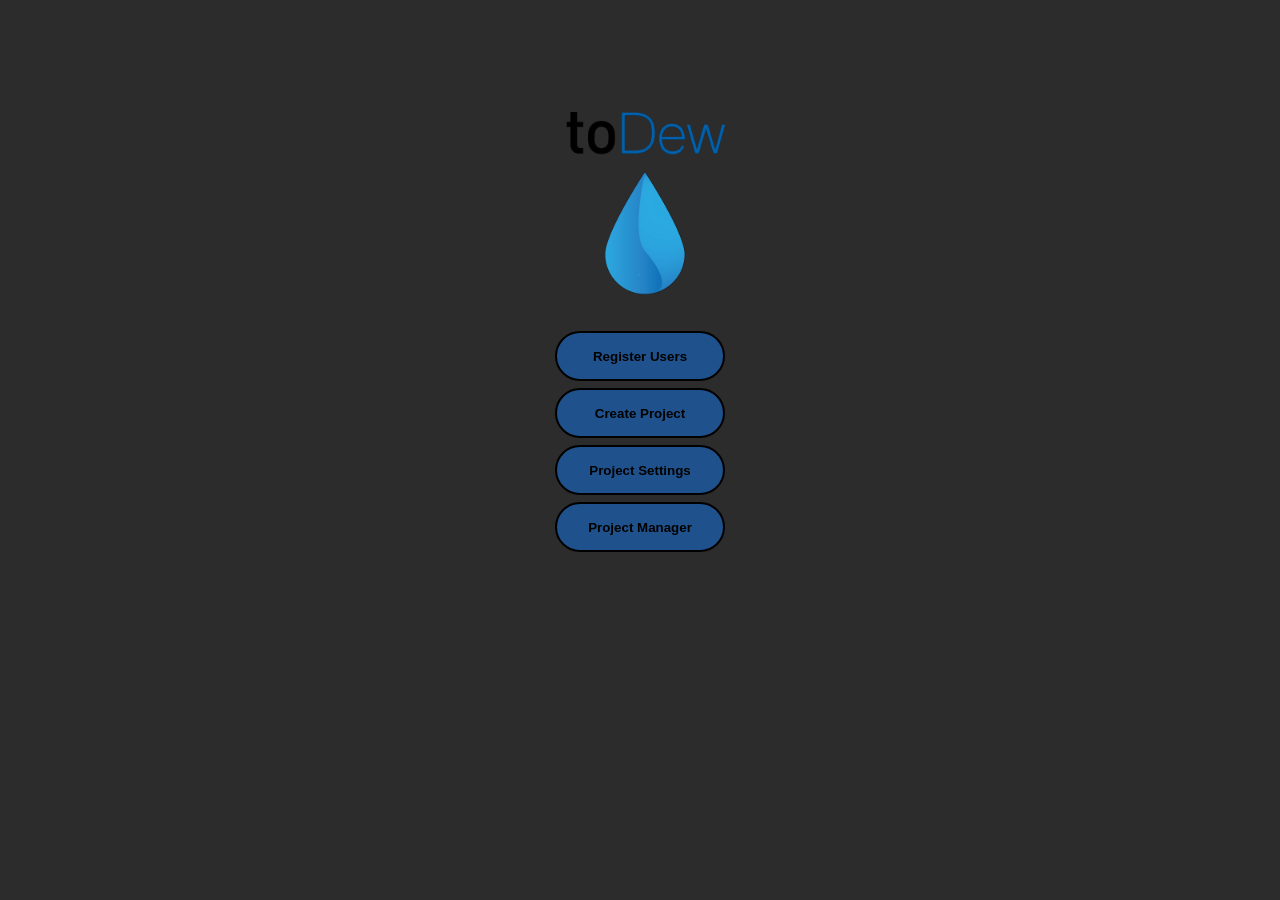
<file: docs/index.html>
<!DOCTYPE html>
<html lang="en">
<head>
  <meta charset="UTF-8">
  <meta name="viewport" content="width=device-width, initial-scale=1.0">
  <title>toDew - Home</title>
  <link rel="stylesheet" href="./css/style.css">
</head>
<body>
<!--Front page with buttons-->
  <main>
    <div id="fillerLeft"></div>
    <div id="main-div" class="container">
   <a href="./index.html"> <img src="./images/Artboard_1.png" alt="toDew Logo" ></a>
      
      <br>
      <a href="./userRegister.html"><button type="button" class="large-button">Register Users</button></a>
        <br>
       
      <a href="./projectRegister.html"><button type="button" class="large-button">Create Project</button></a>
        <br>
       
        <a href="./taskRegister.html"><button type="button" class="large-button">Project Settings</button></a>
        <br>
        
      <a href="./projectPage.html"><button type="button"  class="large-button">Project Manager</button></a>
    </div>
    <div id="fillerRight"></div>
  </main>
</body>
</html>
</file>
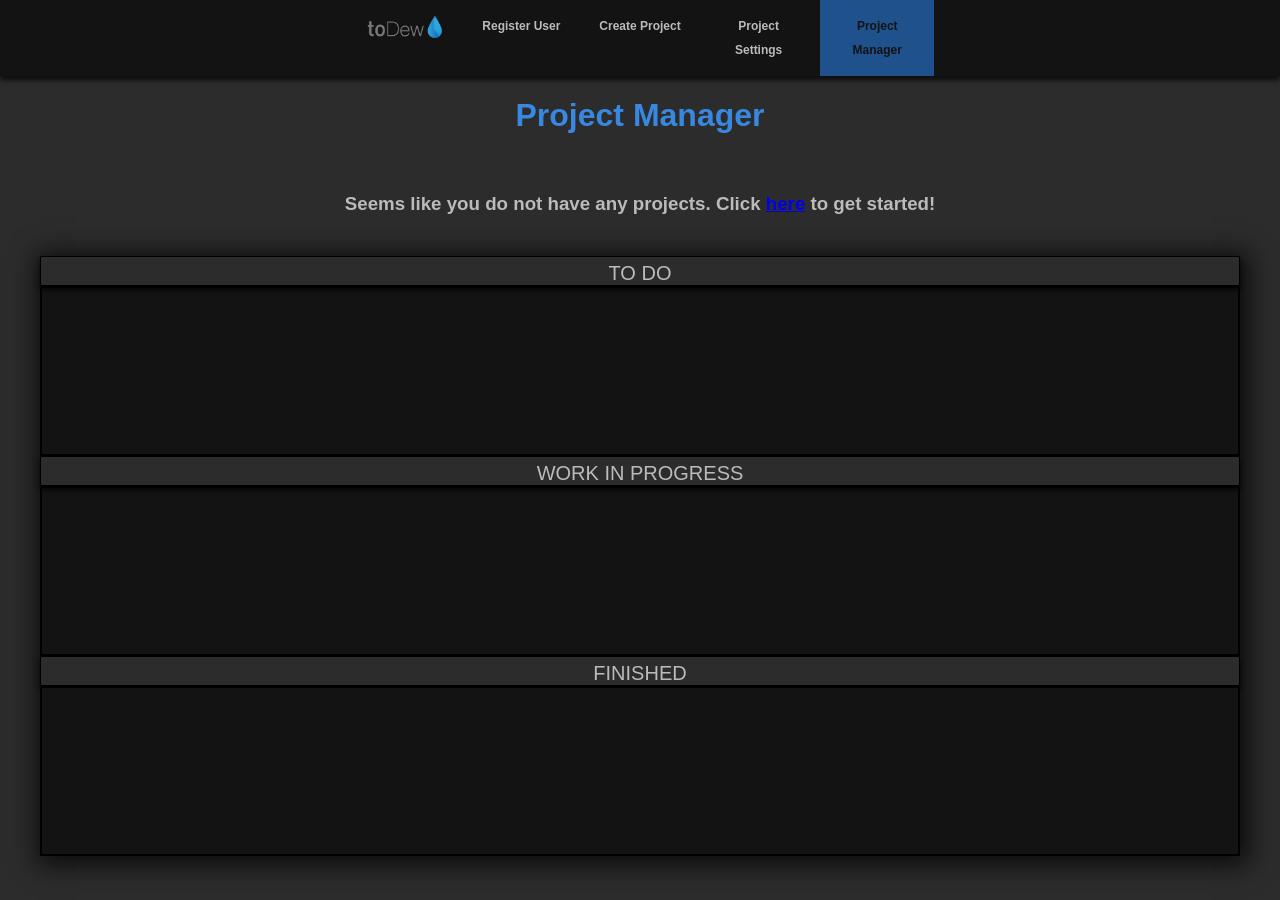
<file: docs/projectPage.html>
<html lang="en">

<head>
  <meta charset="UTF-8">
  <meta name="viewport" content="width=device-width, initial-scale=1.0">
  <title>toDew - Project Manager</title>
  <link rel="stylesheet" href="./css/projectPage.css">
  <link rel="stylesheet" href="./css/navBar.css">
</head>

<body>
  <!-- NAVBAR -->
  <div class="navbar">
    <span></span>
    <a href="./index.html"><img src="./images/ToDewLogoNav-01.png" alt="toDew Logo"></a>
    <a href="./userRegister.html">Register User</a>
    <a href="./projectRegister.html">Create Project</a>
    <a href="./taskRegister.html">Project Settings</a>
    <a class="current" href="./projectPage.html">Project Manager</a>
    <span></span>
  </div>

  <main>
    <span>
        <div>
          <h1 id="project-manager-header">Project Manager</h1>
          <section id="projDescriptionSec">
            <h4 id="project-description-header">Project Description</h4>
            <p id="projectDescription">This would be an example of a project description. It may be long, it may be
              short. Whichever works best for you.</p>
            <br>
            <time>
              Project duration: <span id="projectStartDate"></span> - <span id="projectEndDate"></span>
            </time>
          </section>
        </div>

        <br>
        <div id="projectSelector-div">
          <label for="projectSelector">Select Project</label>
          <select id="projectSelector"></select>
        </div>
        <br>
        <div id="addTaskBtnDiv">
          <input type="button" id="button-todo" value="Add Task +" data-modal-target="#modal" class="large-button">
        </div>
    </span>

    <span id="main-container">

      <span id="containerToGetDisplayHorizontal">
        <span id="container">
          <div id="todo-text-header" class="headers">
            <p>TO DO</p>
          </div>
          <div id="todo-div" ondrop="drop(event)" ondragover="allowDrop(event)"></div>
          <div id="during-text-head" class="headers">
            <p>WORK IN PROGRESS</p>
          </div>
          <div id="during-div" ondrop="drop(event)" ondragover="allowDrop(event)"></div>
          <div id="finished-text-head" class="headers">
            <p>FINISHED</p>
          </div>
          <div id="finished-div" ondrop="drop(event)" ondragover="allowDrop(event)"></div>
        </span>
      </span>
      <span id="calendarSpan">
        <div id="caleandar"></div>
      </span>
    </span>

    <div id="overlay"> </div>
    <div id="popUp"></div>

  </main>
  <script src="scripts/functions.js"></script>
  <script src="scripts/projectPage.js"></script>

</body>

</html>
</file>
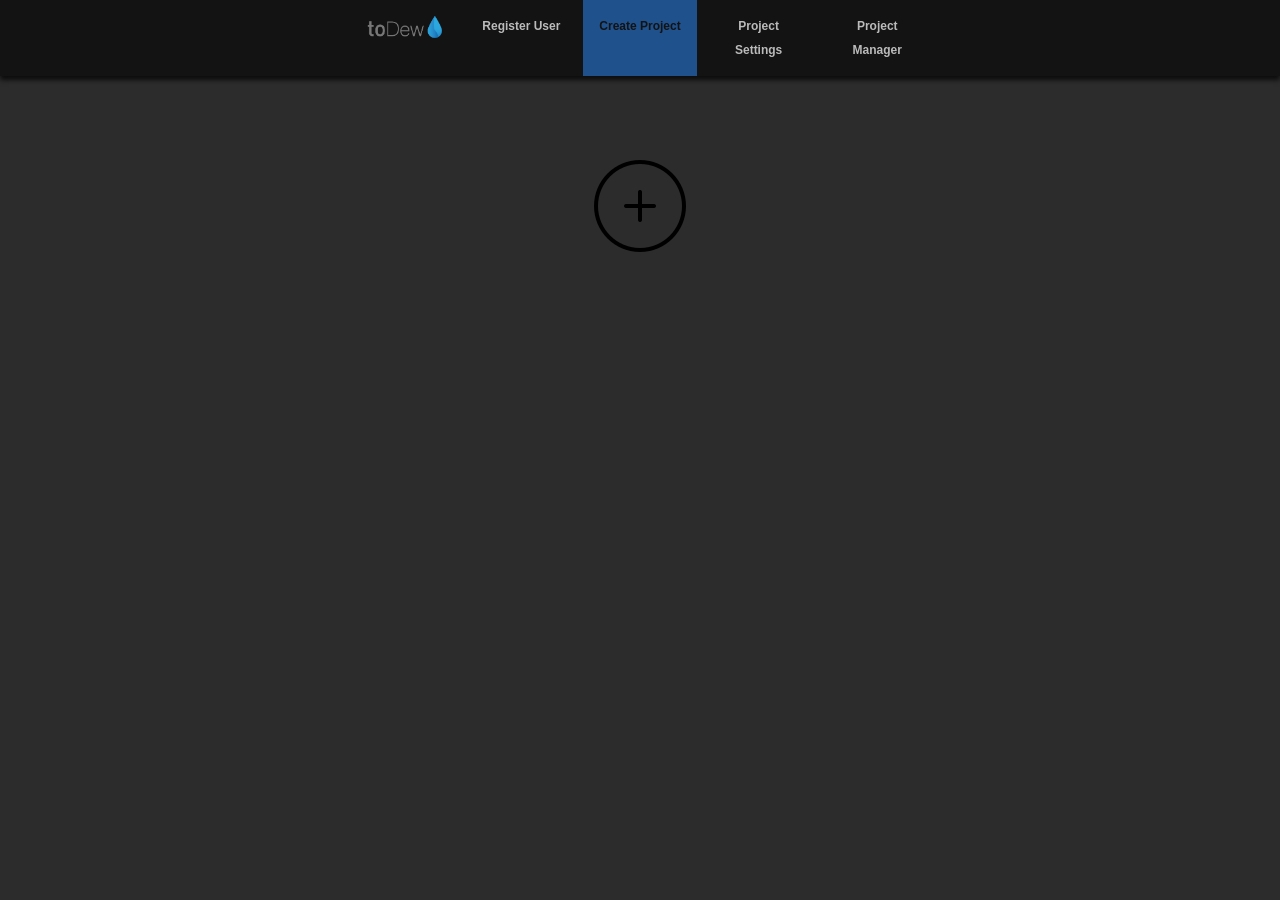
<file: docs/projectRegister.html>
<!DOCTYPE html>
<html lang="en">

<head>
    <meta charset="UTF-8">
    <meta name="viewport" content="width=device-width, initial-scale=1.0">
    <link rel="stylesheet" href="./css/projectRegister.css" />
    <link rel="stylesheet" href="./css/navBar.css">

    <title>toDew - Create Project</title>
</head>

<body>
    <!-- NAVBAR -->
<div class="navbar">
    <span></span>
    <a href="./index.html"><img src="./images/ToDewLogoNav-01.png" alt="toDew Logo"></a>
    <a href="./userRegister.html">Register User</a>
    <a class="current" href="./projectRegister.html">Create Project</a>
    <a href="./taskRegister.html">Project Settings</a>
    <a href="./projectPage.html">Project Manager</a>
    <span></span>
  </div>
    <div>
        <div>
            <a onclick="openCloseProjectForm(this)" style="cursor: pointer;">
                <img id="openCloseIcon" alt="Click to open create project dialog" src="./images/plus.png" />
            </a>
        </div>
        <div id="status" style="display: none;"></div>
        <div class=grid id="add-project-form" style="display: none" ;>
            <form class="create-project-forms" onsubmit="createProject(event)">
                <h1>Create a new Project</h1>
                <div>
                    <!-- Adding Project id and Project Name -->
                    <label for="projectName">Project Name</label>
                    <input type="text" placeholder="Enter Project Name"  class="small-textbox" id="projectName" required>
                </div>

                <!-- Adding start and end date for the Project -->
                <div>
                    <label for="startDate">Start Date</label>
                    <input type="date" id="startDate" class="small-textbox" required>
                </div>
                <div>
                    <label for="endDate">End Date</label>
                    <input type="date" id="endDate"  class="small-textbox" required>
                </div>

                <!-- Project description -->
                <div>
                    <h4>Project Description</h4>
                    <textarea name="" id="projectDesc" class="small-textbox" cols="40" rows="10"></textarea>
                </div>
                <button type="submit" class="add-task-project__submit" id="projectRegBtn" style="cursor: pointer;">Create project</button>
                <input type="reset" class="reset-button" value="Reset" style="cursor: pointer;">
                <br>
            </form>
        </div>
    </div>
    <div id="project-container"></div>

    <script src="./scripts/functions.js"></script>
    <script src="./scripts/projectRegister.js"></script>

</body>

</html>
</file>
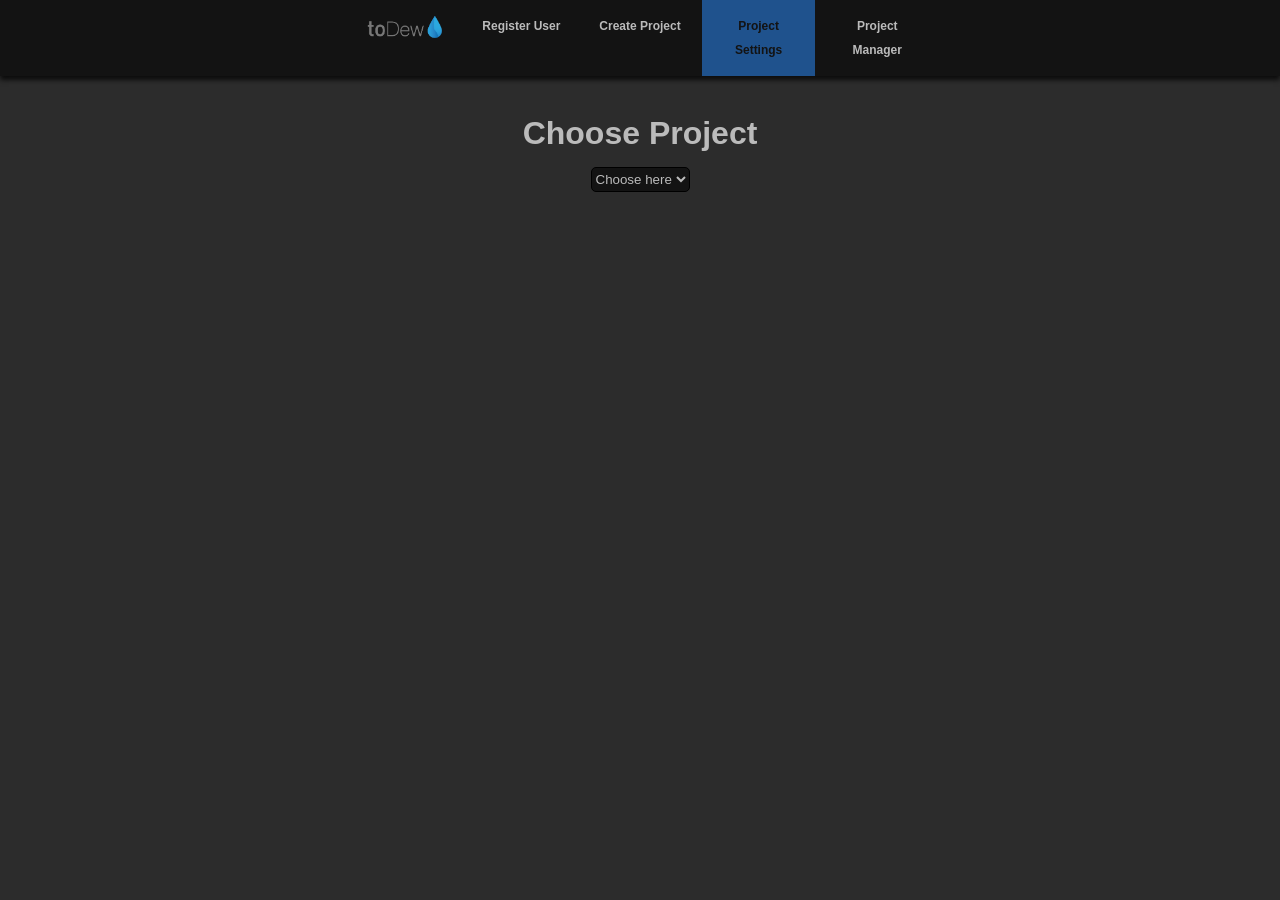
<file: docs/taskRegister.html>
<!DOCTYPE html>
<html lang="en">

<head>
    <meta charset="UTF-8" />
    <meta name="viewport" content="width=device-width, initial-scale=1.0" />
    <link rel="stylesheet" href="./css/navBar.css">
    <link rel="stylesheet" href="./css/taskRegister.css">
    <title>toDew - Register task</title>

</head>

<body>
    <!-- NAVBAR -->
<div class="navbar">
    <span></span>
    <a href="./index.html"><img src="./images/ToDewLogoNav-01.png" alt="toDew Logo"></a> 
    <a href="./userRegister.html">Register User</a>
    <a href="./projectRegister.html">Create Project</a>
    <a class="current" href="./taskRegister.html">Project Settings</a>
    <a href="./projectPage.html">Project Manager</a>
    <span></span>
  </div>

    <div>
        <br>
        <form action="">
            <label for="createdProject"><h1>Choose Project</h1></label>
            <select id="createdProject" class="small-textbox">
                <option class="created-project__none text" value="" selected disabled hidden>Choose here</option>
            </select>
        </form>
    </div>

    <div id="status" style="display: none;"></div>
    <!--Create new task to the project-->
    <form onsubmit="createTask(event)" class="create-task-form-submit" style="display: none;">
        <h4 class="create-task-form-submit__h4"></h4>
        <label for="addTask">Add Task</label>
        <input type="text" class="small-textbox" id="taskText" placeholder="Add task" required />
        <label for="priority"> Choose priority:</label>
        <select name="priorities" id="priorities" class="small-textbox">
            <option value="Low">Low</option>
            <option value="Medium">Medium</option>
            <option value="High">High</option>
        </select>
        <br>
        <br>
        <!-- Adding start and end date for the Project -->
        <label for="taskStartDate">Start Date</label>
        <input type="date" id="taskStartDate" name="taskStartDate" class="small-textbox" required />
        <label for="taskEndtDate">End Date</label>
        <input type="date" id="taskEndtDate" name="taskEndtDate" class="small-textbox" required />
        <br>
        <br>
        <input type="submit" class="create-task-form-submit__submit button" value="Create task"  />
    </form>
    <br>

    <!-- delegate task to exisiting users -->
    <form onsubmit="delegate(event)" class="delegate-form-submit" style="display: none;">
        <h2>Delegate task to user</h2>
        <label for="userList">Choose User</label>
        <select id="userList" class="small-textbox"></select>
        <label for="taskList">Choose Created Task</label>
        <select id="taskList" class="small-textbox"></select>
        <br>
        <br>
        <input type="submit" class="delegate-form-submit__legg--til button " value="Delegate user" />
        <br>
        <br>
    </form>

    <script src="./scripts/functions.js"></script>
    <script src="./scripts/taskRegister.js"></script>

</body>

</html>
</file>
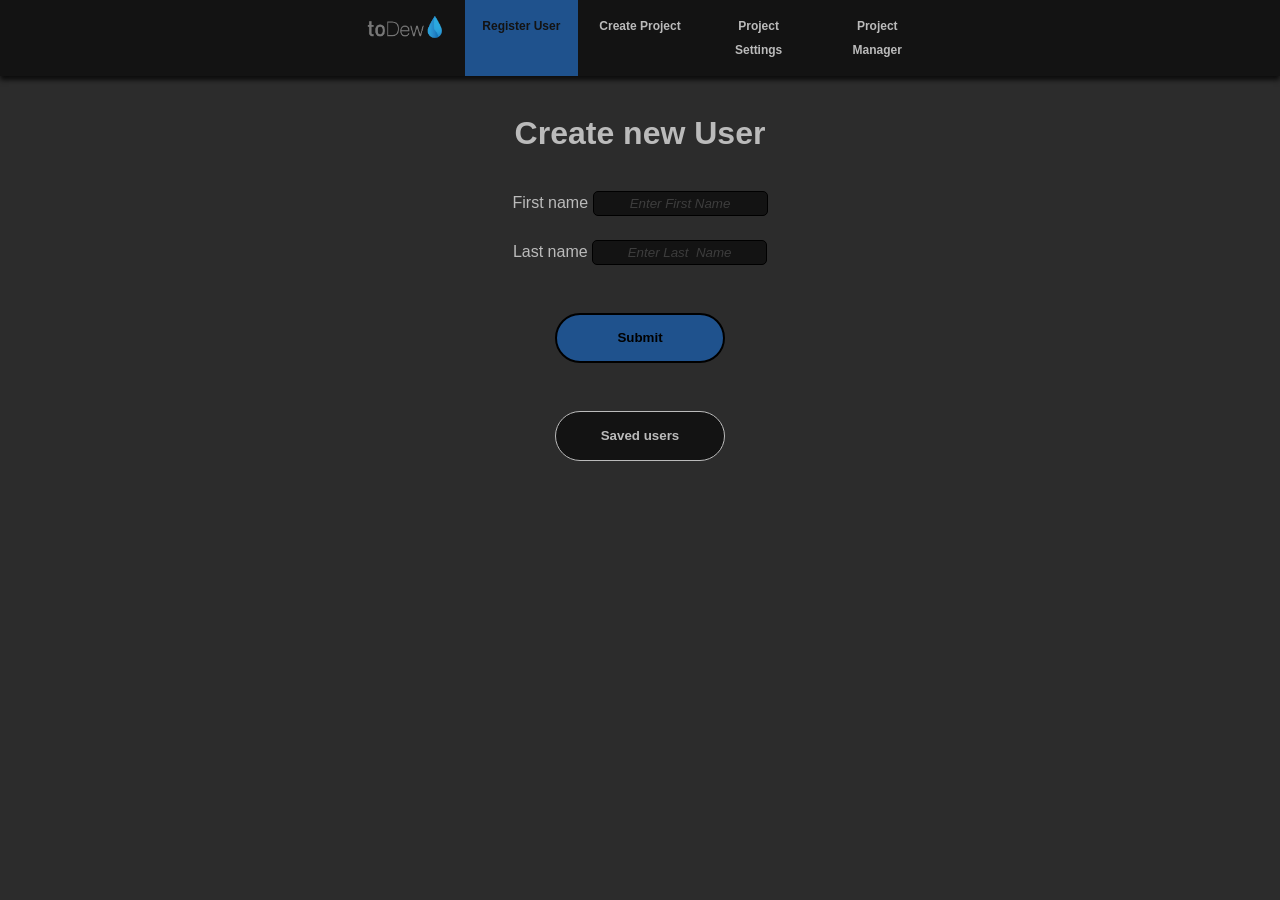
<file: docs/userRegister.html>
<!DOCTYPE html>
<html lang="en">

<head>
    <meta charset="UTF-8">
    <meta name="viewport" content="width=device-width, initial-scale=1.0">
    <title>toDew - user register</title>
    <link rel="stylesheet" href="./css/userRegister.css" />
    <link rel="stylesheet" href="./css/navBar.css">
    <title>toDew - Register User</title>
</head>

<body>
    <!-- NAVBAR -->
<div class="navbar">
    <span></span>
    <a href="./index.html">  <img src="./images/ToDewLogoNav-01.png" alt="toDew Logo"> </a>
    <a class="current" href="./userRegister.html">Register User</a>
    <a href="./projectRegister.html">Create Project</a>
    <a href="./taskRegister.html">Project Settings</a>
    <a href="./projectPage.html">Project Manager</a>
    <span></span>
  </div>
    <div>

        <!--Register teamList-->
        <div class="memberList">

            <div>
                <form onsubmit="userRegister(event)">
                    <br>
                    <h1>Create new User</h1>
                    <br>
                    First name <input type="text" id="firstName" class="small-textbox" placeholder="Enter First Name" required />
                    <br>
                    <br>
                    Last name <input type="text" id="lastName" class="small-textbox"  placeholder="Enter Last  Name" required />
                    <br>
                    <br>
                    <br>
                    <input type="submit" class ="button" />

                </form>
            </div>
        </div>
    </div>

    <!--Show members in menu-->
    <form class="registeredMembersForm">
        <br>
        <br>
        <input type="button" value="Saved users" id="openBtn" class=" user-button button"></input><br>
       <br>
        <label for="registeredMembersDropdown"></label>
        <select id="registeredMembersDropdown" size="10" autocomplete="off" style="visibility: hidden;">
            <option value="">Choose here</option>
        </select>
        <br>
        <br>
        <input type="button" value="Close" id="closeBtn" class="user-button button" style="visibility: hidden;"></input>
    </form>

    <script src="scripts/userRegister.js"></script>

</body>

</html>
</file>
<file: docs/css/style.css>
:root {
	background-color: var(--lBlack);
	font-family: Arial, Helvetica, sans-serif;
	color: var(--Gray);
	--green: #00ca4e;
	--red: #ff605c;
	--yellow: #ffbd44;
	--lBlack: #2c2c2c;
	--dBlack: #131313;
	--placeholder: #3d3d3d;
	--offWhite: #f3f3f3;
	--Gray: #bbbbbb;
	--dGray: #3d3d3d;
	--postIt: #1c1c21;
}

main {
display: grid;
grid-template-columns: 25% 50% 25%;
margin-top: 100px;  
text-align: center;
}

/* BUTTONS */
.large-button {
	width: 170px;
	height: 50px;
	border-radius: 30px;
	background-color: rgb(31, 82, 141);
    color: black;
	border: 2px solid black;
	outline: none;
  	font-weight: bold;
  	margin-top: 7px;
}

.large-button:hover {
	color: var(--Gray);
	border: 2px solid var(--Gray);
	cursor: pointer;
}

img {
  width: 200px;
  margin-bottom: 20px;
}
</file>
<file: docs/css/projectPage.css>
:root {
	background-color: var(--lBlack);
	font-family: Arial, Helvetica, sans-serif;
	color: var(--Gray);
	--green: #00ca4e;
	--red: #ff605c;
	--yellow: #ffbd44;
	--lBlack: #2c2c2c;
	--dBlack: #131313;
	--placeholder: #3d3d3d;
	--offWhite: #f3f3f3;
	--Gray: #bbbbbb;
	--dGray: #3d3d3d;
	--postIt: #1c1c21;
}

* {
	box-sizing: border-box;
}

body {
	margin:0;
	font-size: 1em;
	text-align: center;
	position: relative;
}

#project-manager-header{
	color: rgb(56, 135, 224) ;
}

#project-description-header{
	color:var(--Gray);	
}

time{
	color: var(--Gray);
	font-weight: bold;
}

/* BUTTONS */
.large-button {
	width: 170px;
    height: 50px;
    border-radius: 30px;
    background-color: rgb(31, 82, 141);
    color: black;
    border: 2px solid black;
    outline: none;
    font-weight: bold;
}

#button-todo:hover {
	background-color: rgb(31, 82, 141);
	color: var(--Gray);
	border: 2px solid var(--Gray);
	cursor: pointer;
}

#addTaskBtnDiv {
	margin-left: 1000px;
	margin-bottom: 40px;
}

#closeButton {
	position: relative;
	width: 30px;
	height: 30px;
	border-radius: 50%;
	text-align: center;
	background-color: var(--dBlack);
	border: 1px var(--Gray) solid;
	font-size: 10px;
	font-weight: bold;
	margin-left: 610px;
	color: var(--Gray);
	opacity: 60%;
	outline: none;
}

#closeButton:hover {
	background-color: var(--Gray);
	color: black;
	border: 2px solid black;
}

#addTaskSubBtn {
	height: 30px;
	width: 100px;
	position: relative;
	margin-top: 30px;
}

#addTaskSubBtn:hover {
	background-color: rgb(31, 82, 141);
	color: var(--Gray);
	border: 2px solid var(--Gray);
	cursor: pointer;
}

/* SELECT */
#projectSelector {
	border-radius: 5px;
	border: black solid 1px;
	height: 25px;
	z-index: 1;
	color: var(--Gray);
	background-color: var(--dBlack);
	outline: none;
	width: 150px;
}

#priorities {
	border-radius: 5px;
	border: black solid 1px;
	height: 25px;
	z-index: 1;
	color: var(--Gray);
	background-color: var(--dBlack);
	outline: none;
	width: 100px;
	text-align: center;
}

#priority {
	background-color: var(--dBlack);
}

#taskPriority {
	border-radius: 5px;
	border: black solid 1px;
	height: 25px;
	z-index: 1;
	color: var(--Gray);
	background-color: var(--dBlack);
	outline: none;
	width: 100px;
	margin-left: 17px;
}

/* TEXT INPUT FIELDS */
.small-textbox {
	border-radius: 5px;
	border: black solid 1px;
	height: 25px;
	z-index: 1;
	color: var(--Gray);
	background-color: var(--dBlack);
	outline: none;
}

.small-textbox::placeholder {
	text-align: center;
	font-style: italic;
	color: var(--dGray);
}

/* PROJECT OVERVIEW */
.headers {
	text-align: center;
	font-size: 20px;
	font-style: bold;
	height: 30px;
	background-color: var(--lBlack);
	z-index: 1;
	border: solid black 1px;
	border-radius: 2px;
	color: var(--Gray);
	box-shadow: 0px 4px 5px 0px rgba(0,0,0,0.75);
}

.headers p {
	position: relative;
	margin-top: 5px;
}

/* STYLING TO THE ENTIRE DRAG AND DROP CONTAINER */
#main-container {
	display: flex;
  z-index: 1;
	margin: auto;
	margin-top: -35px;
  width: 1200px;
}

#container {
	background-color: var(--dBlack);
	display: flex;
	flex-direction: column;
	width: 1200px;
	height: 600px;
	text-align: center;
	z-index: 1;
	position: absolute;
	box-shadow: 3px 3px 25px 6px rgba(0,0,0,0.75);
}

/* FOR SMALLER SCREENS */
@media screen and (max-width: 414px) {
	#main-container {
		width: 100vw;
	}
	
	#container {
		width: auto;
		margin: 0;
	}

	#popUp {
		width: 100vw;
	}

	#addTaskBtnDiv {
		margin-left: 0;
	}
	#projectOverviewSec {
		height: 700px;
	}

	.projDescriptionSec p {
		width: auto;
	}
}

/* STYLING TO THE TASK DIVS*/
.post-it-divs {
	display: inline-block;
	width: 150px;
	height: 150px;
	margin: 20px;
	overflow: auto;
	z-index: 1;
	cursor: grab;
	position: relative;
	background-color: --dBlack;
  background: radial-gradient(rgb(36, 34, 34), rgb(10, 9, 9));
  box-shadow: 7px 2px 5px 2px black;
  border:solid black;
  border-radius: 20px;
	scrollbar-width: thin;
	scrollbar-color: var(--offWhite) var(--postIt);
}
  

.header-for-tasks{
	margin: 10px;
	color: var(--Gray);
}

.priority-for-tasks{
	margin: 10px;
	font-size: small;
	color: cadetblue;	
}

.responsible-for-tasks{
	margin: 10px;
	font-size: 14px;
	color: rgb(31, 82, 141);	
}

.date-for-tasks{
	color: var(--Gray);
	font-size: x-small;
	margin: 1px;
}

.post-it-divs::-webkit-scrollbar {
  display: none;
}

/* STYLING OF THE TASKS BORDERS */
.post-it-divs.lowPriority {
	border: 3px dotted var(--green);
	border-radius: 5px;
}

.post-it-divs.mediumPriority {
	border: 2px dashed var(--yellow);
	border-radius: 5px;
}

.post-it-divs.highPriority {
	border: 2px solid var(--red);
	border-radius: 5px;
}

/* STYLING TO THE DRAG AND DROP-ZONES */
#todo-div {
	border: 2px solid black;
	flex: 1;
	position: relative;
	z-index: 1;
}

#during-div {
	border: 2px solid black;
	flex: 1;
	position: relative;
	z-index: 1;
}

#finished-div {
	border: 2px solid black;
	flex: 1;
	position: relative;
	z-index: 1;
	background-color: var(--dBlack);
}

.post-it-divs:hover {
	-moz-box-shadow: 10px 10px 7px rgba(0, 0, 0, 0.7);
	-webkit-box-shadow: 10px 10px 7px rgba(0, 0, 0, 0.7);
	box-shadow: 10px 10px 7px rgba(0, 0, 0, 0.7);
	transform: scale(1.25);
	z-index: 5;
	z-index: 1;
}

.post-it-divs:active {
	cursor: grabbing;
}

/* POPUP */
#popUp {
	background-color: var(--lBlack);
	width: 900px;
	height: 500px;
	position: absolute;
	top: 25%;
	left: 25%;
	display: none; /* JavaScript changes this to flex dynamically. */
	justify-content: center;
	z-index: 2;
	border-radius: 12px;
	border: black solid 2px;
	color: var(--Gray);
	overflow: auto;
}

#overlay {
	position: fixed;
	display: none;
	width: 100%;
	height: 100%;
	top: 0;
	left: 0;
	right: 0;
	bottom: 0;
	background-color: rgba(0,0,0,0.5);
	z-index: 2;
	cursor: pointer;
}

 /* INNER POPUP */
#modal {
	position: relative;
	width: 50%;
	margin-top: 30px;
}

#modal label {
	text-decoration-line: underline;
}

/* POPUP ADD TASK */
#taskText {
	margin-left: 46px;
}

#modal h4 {
	text-align: center;
	font-size: 30px;
}

#deleTaskDiv {
	position: absolute;
	margin-top: 200px;
	text-align: center;
	position: absolute;
	width: 50%;
}

#membersTable {
	border-collapse: collapse;
	width: 100%;
}

#membersTable td, #memberTable th {
	border: 1px solid #dddddd;
	text-align: center;
	padding: 1rem;
}

/* TASK DATES */ 
#taskEndtDate, #taskStartDate {
	background-color: var(--dBlack);
	color: var(--Gray);
	border: 1px solid black;
	border-radius: 5px;
}

#taskStartDate {
	margin-left: 36px;
}

#taskEndtDate {
	margin-left: 39px;
}

/* Chrome/Edge/Safari */
::-webkit-scrollbar {
	width: 12px;
}

::-webkit-scrollbar-track {
	background: var(--offWhite);
}

::-webkit-scrollbar-thumb {
	background-color:var(--postIt);
	border-radius: 20px;
	border: 3px solid var(--offWhite);
}
</file>
<file: docs/css/navBar.css>
:root {
  background-color: var(--lBlack);
	font-family: Arial, Helvetica, sans-serif;
	--green: #00ca4e;
	--red: #ff605c;
	--yellow: #ffbd44;
	--lBlack: #2c2c2c;
	--dBlack: #131313;
	--placeholder: #3d3d3d;
	--offWhite: #f3f3f3;
	--Gray: #bbbbbb;
	--dGray: #3d3d3d;
  --postIt: #1c1c21;
  --blue: rgb(31, 82, 141);
}

.navbar {
  background-color: var(--dBlack);
  overflow: hidden;
  display: grid;
  grid-template-columns: 3fr 1fr 1fr 1fr 1fr 1fr 3fr; 
  column-gap: 5px;
  box-shadow: 0px 4px 5px 0px rgba(0,0,0,0.75);
}

.navbar img {
  width: 100%;
  height: auto;
  margin: auto;
}

.navbar img:hover {
  outline: none;
  cursor: pointer;
}

.navbar a {
  float: left;
  color: var(--Gray);
  text-align: center;
  padding: 14px 16px;
  text-decoration: none;
  font-weight: bolder;
  font-size: 12px;
  line-height: 2em;
}

.navbar a:hover {
  background-color: var(--blue);
  color: black; 
}


.navbar a.current {
  background-color: var(--blue);
  color: var(--dBlack);
}

@media screen and (max-width: 600px) {
  .navbar img {
    visibility: hidden;
  }
}
</file>
<file: docs/css/projectRegister.css>
:root {
	background-color: var(--lBlack);
	font-family: Arial, Helvetica, sans-serif;
	color: var(--Gray);
	--green: #00ca4e;
	--red: #ff605c;
	--yellow: #ffbd44;
	--lBlack: #2c2c2c;
	--dBlack: #131313;
	--placeholder: #3d3d3d;
	--offWhite: #f3f3f3;
	--Gray: #bbbbbb;
	--dGray: #3d3d3d;
	--postIt: #1c1c21;
}

* {
    box-sizing: border-box;
  }

body{
    font-family: "Roboto Light", sans-serif;
    background-color: var(--lBlack);
    margin:0;
    font-size: 1em;
    line-height: 1.5em;
    text-align: center;
}

.btn{
    color: var(--offWhite);
    background-color:#3d3d3d;
    text-decoration: none;
    margin: .5em 0;
}

.btn :hover{
    size: 50em;
}

h1, h4{
    display: block;
    margin: 1em;
    height: auto;
}

/* TEXT INPUT FIELDS */
.small-textbox {
	border-radius: 5px;
	border: black solid 1px;
	z-index: 1;
	color: var(--Gray);
	background-color: var(--dBlack);
	outline: none;
}

.small-textbox::placeholder {
	text-align: center;
	font-style: italic;
	color: var(--dGray);
}

.grid{
    display: grid;
    grid-template-columns: 10fr;
    grid-template-rows: 1fr ;
    margin: auto;
    align-content: baseline;
    line-height: 3em;
}

/*  SMALL MOBILE DEVICES */
@media screen and (max-width: 414px) {
    .gridContainer {
        grid-template-columns: 0 1fr 0;
    }
}

#project-container{
    display: inline-grid;
    grid-template-columns: 1fr 1fr 1fr;
    margin: 1em;  
}

/*STYLING OF CREATED PROJECT BOXES*/
.projectBoxes{
    background-color: --dBlack;
    background: radial-gradient(rgb(36, 34, 34), rgb(10, 9, 9));
    box-shadow: 7px 2px 5px 2px black;
    border:solid black;
    border-radius: 20px;
    margin :1em;
}

.project-link{
    text-decoration: none;
    color: var(--Gray);  
}

.project-name-text{
    color: var(--dGray);
    margin: 20px;
}

.project-name-header{
    margin: 20px;
    color: rgb(56, 135, 224) 
}

.project-description{
    margin-top: 20px;
    color: cadetblue;
    color: var(--dGray);
}

.project-dates{
    margin: 5px;
    margin-left: 30px;
    margin-right: 30px;
    font-size: 14px;
    color: var( --Gray);
}

/* ICON FOR ADD NEW PROJECT */
#openCloseIcon {
	height: 100px;
    width: auto;
    margin: 5rem auto 2rem auto;
}

/* BUTTON */
button {
	width: 170px;
	height: 50px;
    border-radius: 30px;
    background-color: rgb(31, 82, 141);
    color: black;
	border: 2px solid black;
	outline: none;
	font-weight: bold;
}

button:hover {
    background-color: rgb(31, 82, 141);
    color: var(--Gray);
	border: 2px solid var(--Gray);
	cursor: pointer;
}

/* RESET STYLING */
[value~=Reset]{width: 170px;
	height: 50px;
	border-radius: 30px;
	background-color: var(--dBlack);
	border: 1px solid var(--Gray);
	outline: none;
	color: var(--Gray);
	font-weight: bold;
}
.reset-button:hover{
    background-color: var(--Gray);
    color: var(--dBlack);
    border: var(--dBlack);
}
</file>
<file: docs/css/taskRegister.css>
:root {
	background-color: var(--lBlack);
	font-family: Arial, Helvetica, sans-serif;
	color: var(--Gray);
	--green: #00ca4e;
	--red: #ff605c;
	--yellow: #ffbd44;
	--lBlack: #2c2c2c;
	--dBlack: #131313;
	--placeholder: #3d3d3d;
	--offWhite: #f3f3f3;
	--Gray: #bbbbbb;
	--dGray: #3d3d3d;
	--postIt: #1c1c21;
}

* {
	box-sizing: border-box;
}

h1 {
	text-align: center;
}

body {
    font-family: "Roboto Light", sans-serif;
    background-color: var(--lBlack);
    margin:0;
    font-size: 1em;
    line-height: 1.5em;
    text-align: center;  
}

/* BUTTON */
.button {
	width: 170px;
	height: 50px;
	border-radius: 30px;
	background-color: rgb(31, 82, 141);
    color: black;
	border: 2px solid black;
	font-weight: bold;
	outline: none;
}

 .button:hover {
	color: var(--Gray);
	border: 2px solid var(--Gray);
	cursor: pointer;
}

.user-button{
	background-color: var(--dBlack);
	border: 1px solid var(--Gray);
	color: var(--Gray);
}

.user-button:hover{
    color: var(--dBlack);
    background-color: var(--Gray);
    border: 1px solid var(--var(--dBlack));
}

/* TEXT INPUT FIELDS */
.small-textbox {
	border-radius: 5px;
	border: black solid 1px;
	height: 25px;
	z-index: 1;
	color: var(--Gray);
	background-color: var(--dBlack);
	outline: none;
}

.small-textbox::placeholder {
	text-align: center;
	font-style: italic;
	color: var(--dGray);
}
</file>
<file: docs/css/userRegister.css>
:root {
	background-color: var(--lBlack);
	font-family: Arial, Helvetica, sans-serif;
	color: var(--Gray);
	--green: #00ca4e;
	--red: #ff605c;
	--yellow: #ffbd44;
	--lBlack: #2c2c2c;
	--dBlack: #131313;
	--placeholder: #3d3d3d;
	--offWhite: #f3f3f3;
	--Gray: #bbbbbb;
	--dGray: #3d3d3d;
	--postIt: #1c1c21;
}

* {
	box-sizing: border-box;
}

h1 {
	text-align: center;
}

body {
    font-family: "Roboto Light", sans-serif;
    background-color: var(--lBlack);
    margin:0;
    font-size: 1em;
    line-height: 1.5em;
    text-align: center;  
}

/* BUTTON */
.button {
	width: 170px;
	height: 50px;
	border-radius: 30px;
	background-color: rgb(31, 82, 141);
    color: black;
	border: 2px solid black;
	font-weight: bold;
	outline: none;
}

 .button:hover {
	color: var(--Gray);
	border: 2px solid var(--Gray);
	cursor: pointer;
}

.user-button{
	background-color: var(--dBlack);
	border: 1px solid var(--Gray);
	color: var(--Gray);
}

.user-button:hover{
    color: var(--dBlack);
    background-color: var(--Gray);
    border: 1px solid var(--var(--dBlack));
}

/* TEXT INPUT FIELDS */
.small-textbox {
	border-radius: 5px;
	border: black solid 1px;
	height: 25px;
	z-index: 1;
	color: var(--Gray);
	background-color: var(--dBlack);
	outline: none;
}

.small-textbox::placeholder {
	text-align: center;
	font-style: italic;
	color: var(--dGray);
}

#registeredMembersDropdown{
    color: var(--dBlack);
	background-color: var(--Gray);
	border-radius: 20px;
	border: 2px solid rgb(31, 82, 141);
    width: 250px;
    text-align: center;
    font-size: large;  
}

option{
    margin-bottom: 3px;
}
</file>
